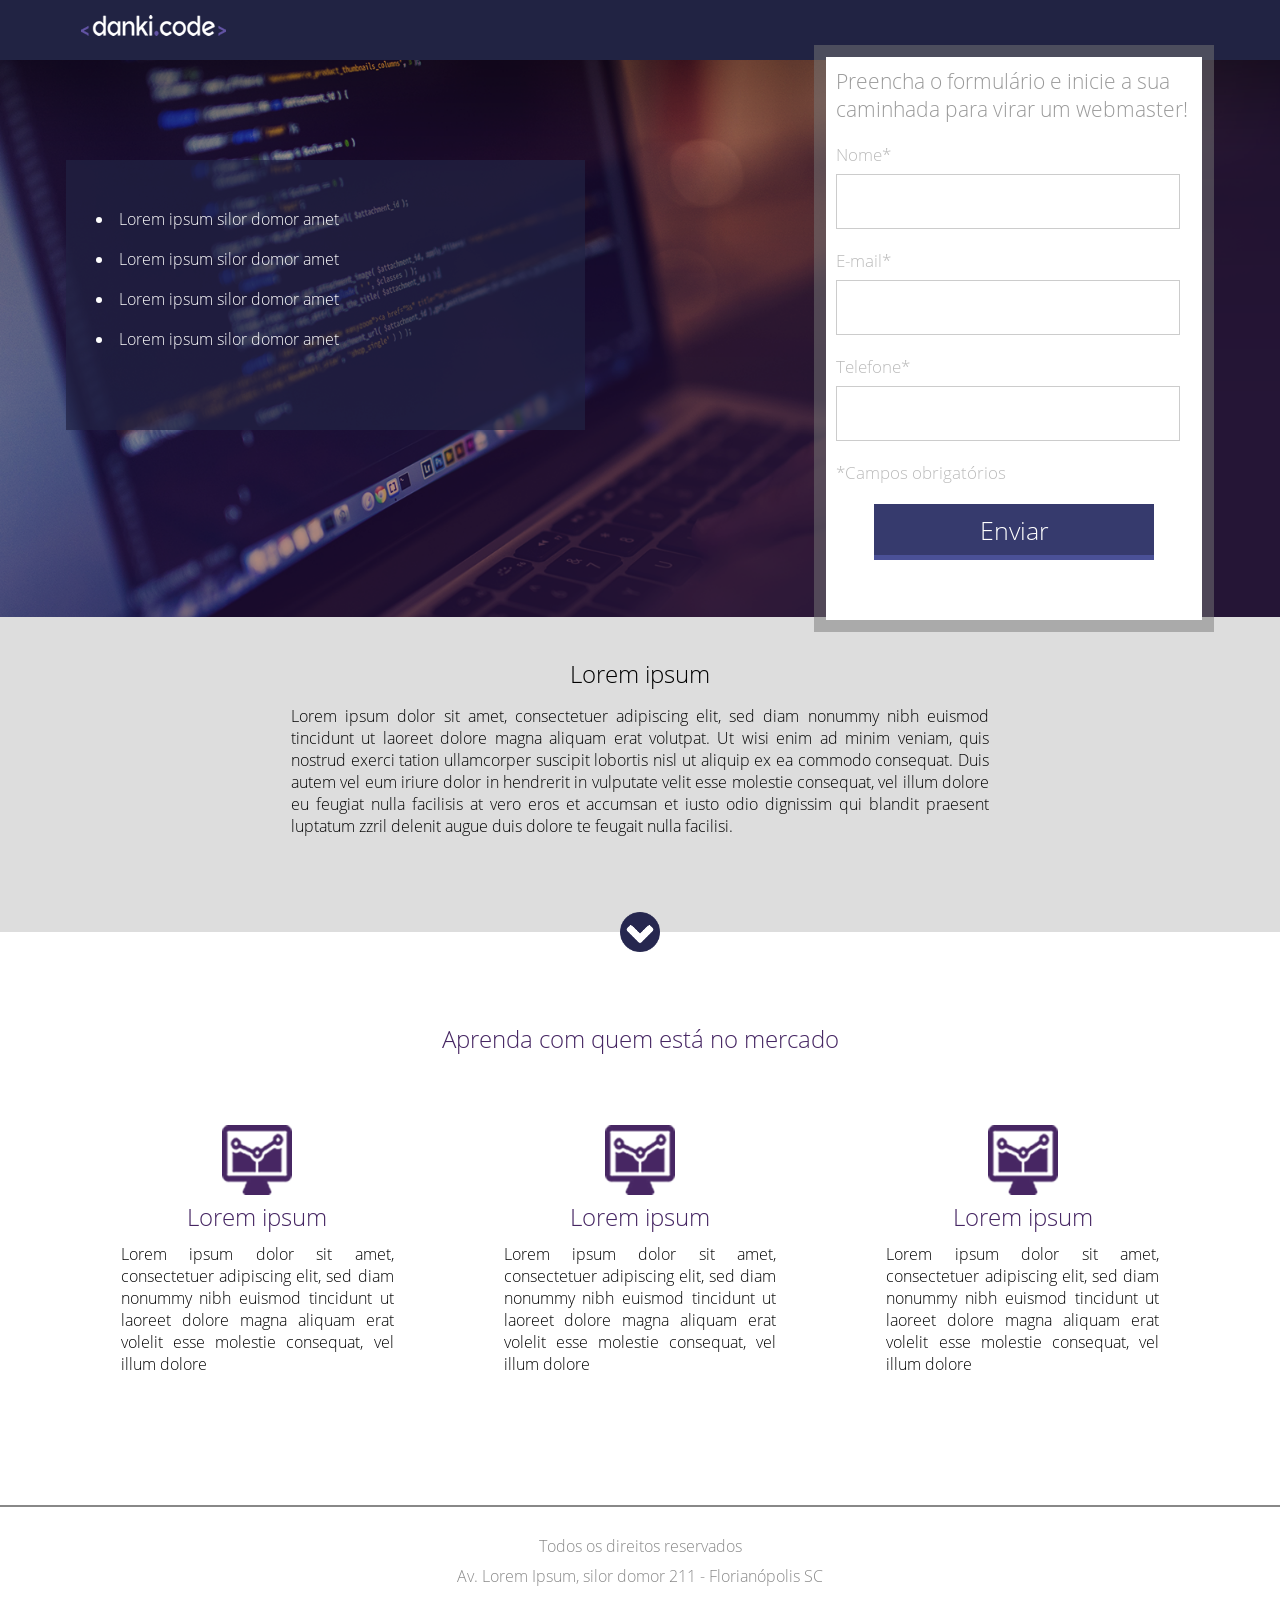
<file: Exemplo/Projeto_01/index.html>
<!doctype html>
<html>

	<head>
		<title>Projeto 01</title>
		<link href="css/style.css" type="text/css" rel="stylesheet" />
		<meta charset="utf-8" />
	</head>

	<body>


	
	<div class="header">
		<div class="center">
			<img src="images/logo.png" />
		</div><!--center-->
	</div><!--header-->

	<div class="container-banner">
		<div class="center">

		<div class="container-list">
			<ul>
				<li>Lorem ipsum silor domor amet</li>
				<li>Lorem ipsum silor domor amet</li>
				<li>Lorem ipsum silor domor amet</li>
				<li>Lorem ipsum silor domor amet</li>
			</ul>
		</div><!--container-list-->

			<div class="form">
				<h2>Preencha o formulário e inicie a sua
				caminhada para virar um webmaster!</h2>
				<form>
					<div class="input-container">
						<span>Nome*</span>
						<input type="text" name="nome" required />
					</div><!--input-container-->

					<div class="input-container">
						<span>E-mail*</span>
						<input type="text" name="nome" required />
					</div><!--input-container-->

					<div class="input-container">
						<span>Telefone*</span>
						<input type="text" name="nome" required />
					</div><!--input-container-->

					<p class="warning">*Campos obrigatórios</p>

					<div class="input-submit-container">
						<input type="submit" name="acao" value="Enviar">
					</div><!--input-submit-container-->
				</form>
			</div><!--form-->
		</div><!--center-->
	</div><!--container-banner-->

	<div class="container-2">
		<div class="center">
			<h2>Lorem ipsum</h2>
			<p>Lorem ipsum dolor sit amet, consectetuer adipiscing elit, sed diam nonummy nibh euismod tincidunt ut laoreet dolore magna aliquam erat volutpat. Ut wisi enim ad minim veniam, quis nostrud exerci tation ullamcorper suscipit lobortis nisl ut aliquip ex ea commodo consequat. Duis autem vel eum iriure dolor in hendrerit in vulputate velit esse molestie consequat, vel illum dolore eu feugiat nulla facilisis at vero eros et accumsan et iusto odio dignissim qui blandit praesent luptatum zzril delenit augue duis dolore te feugait nulla facilisi.</p>
		</div><!--center-->

		<div class="arrow"></div>


	</div><!--container-2-->


	<div class="section-1">
		<div class="center">
		<h2>Aprenda com quem está no mercado</h2>

		<div class="container-section">

			<div class="container-single">
				<div><img src="images/icon.png" /></div>
				<div class="text-container-single">
					<h2>Lorem ipsum</h2>
					<p>Lorem ipsum dolor sit amet, consectetuer adipiscing elit, sed diam nonummy nibh euismod tincidunt ut laoreet dolore magna aliquam erat volelit esse molestie consequat, vel illum dolore</p>
				</div><!--text-container-single-->
			</div><!--container--single-->

			<div class="container-single">
				<div><img src="images/icon.png" /></div>
				<div class="text-container-single">
					<h2>Lorem ipsum</h2>
					<p>Lorem ipsum dolor sit amet, consectetuer adipiscing elit, sed diam nonummy nibh euismod tincidunt ut laoreet dolore magna aliquam erat volelit esse molestie consequat, vel illum dolore</p>
				</div><!--text-container-single-->
			</div><!--container--single-->

			<div class="container-single">
				<div><img src="images/icon.png" /></div>
				<div class="text-container-single">
					<h2>Lorem ipsum</h2>
					<p>Lorem ipsum dolor sit amet, consectetuer adipiscing elit, sed diam nonummy nibh euismod tincidunt ut laoreet dolore magna aliquam erat volelit esse molestie consequat, vel illum dolore</p>
				</div><!--text-container-single-->
			</div><!--container--single-->
			<div class="clear"></div>
		</div><!--container-section-->

		</div><!--center-->
	</div><!--section-1-->

	<div class="footer">

		<p>Todos os direitos reservados</p>
		<p>Av. Lorem Ipsum, silor domor 211 - Florianópolis SC</p>
	</div><!--footer-->

	</body>

</html>
</file>
<file: Exemplo/Projeto_01/css/style.css>
*{
	margin: 0;
	padding: 0;
	box-sizing: border-box;
	font-family: "Open Sans"
}

html,body{
	height: 100%;
}

@font-face{
	src:url('../fonts/OpenSans-Light.ttf');
	font-family: "Open Sans";
}

.clear{
	clear: both;
}

.center{
	width: 1200px;
	margin: 0 auto;
	padding:0 2%;
}

.header{
	min-width: 1200px;
	width: 100%;
	height: 60px;
	background-color: #212343;
}

.header img{
	margin: 15px;
}

.container-banner{
	width: 100%;
	min-width: 1200px;
	height: 557px;
	background-image:url('../images/header_bg.png');
	background-size: cover;
	background-position: center;
}

.container-banner > .center{
	height: 100%;
	/*text-align: right;*/
}

.form{
	padding:10px;
	width: 400px;
	height: calc(100% + 30px);
	float: right;
	position: relative;
	top:-15px;
	border-width: 12px;
	border-color: rgba(120,120,120,0.5);
	border-style: solid;
	background-color: white;
	background-clip:padding-box;
	/*background-origin tem o mesmo conceito porém serve para imagens.*/
}

.form h2{
	font-weight: normal;
	color: #999999;
	font-size: 21px;
}

.input-container{
	margin-top:20px;
}

.input-container span{
	display: inline-block;
	width: 100%;
	color: #BBBBBB;
	font-size: 17px;
}

.form p{
	display: inline-block;
	width: 100%;
	color: #BBBBBB;
	font-size: 17px;
	margin:20px 0;
}

.input-container input[type=text]{
	margin-top:8px;
	width: 344px;
	height: 55px;
	border:1px solid #ccc;
}

.form .input-submit-container{
	text-align: center;
}

.form input[type=submit]{
	color: white;
	font-size: 25px;
	width: 280px;
	height: 56px;
	display: inline-block;
	background-color: #363A6D;
	border-top:0;
	border-right: 0;
	border-left: 0;
	cursor: pointer;
	border-bottom: 5px solid #4A5097;
}

.form input[type=submit]:hover{
	background-color: #323665;
}

.container-list{
	padding:30px;
	margin-top:100px;
	float: left;
	width: 519px;
	height: 270px;
	background-color: rgba(33,35,67,0.7);
}

.container-list ul{
	list-style-position: inside;
}

.container-list ul li{
	margin-top:18px;
	color: white;
}


.container-2{
	min-width: 1200px;
	padding:40px 0;
	background-color: #ddd;
	text-align: center;
}

.container-2 h2{
	font-weight: normal;
}

.container-2 p{
	width: 698px;
	margin:15px 0;
	display: inline-block;
	text-align: justify;
}

.arrow{
	position: relative;
	top:60px;
	left:50%;
	margin-left: -20px;
	width: 40px;
	height: 40px;
	background-image: url('../images/arrow.png');
	background-size: 100% 100%;
}

.section-1{
	min-width: 1200px;
	padding:90px 0;
}

.section-1 h2{
	text-align: center;
	color: #462663;
	font-weight: normal;
}

.container-section{
	margin-top:40px;
}

.container-section{
	text-align: center;
}

.container-single{
	float: left;
	width: 33.3333%;
	padding:30px;
}


.container-single p{
	display: inline-block;
	text-align: justify;
	padding:10px 25px;
}

.container-single img{
	width:70px;
}

.footer{
	/*clear:both;*/
	border-top:2px solid #888888;
	padding:20px 0;
	text-align: center;
	color: #888;
}

.footer p{
	margin-top:8px;
}
</file>
